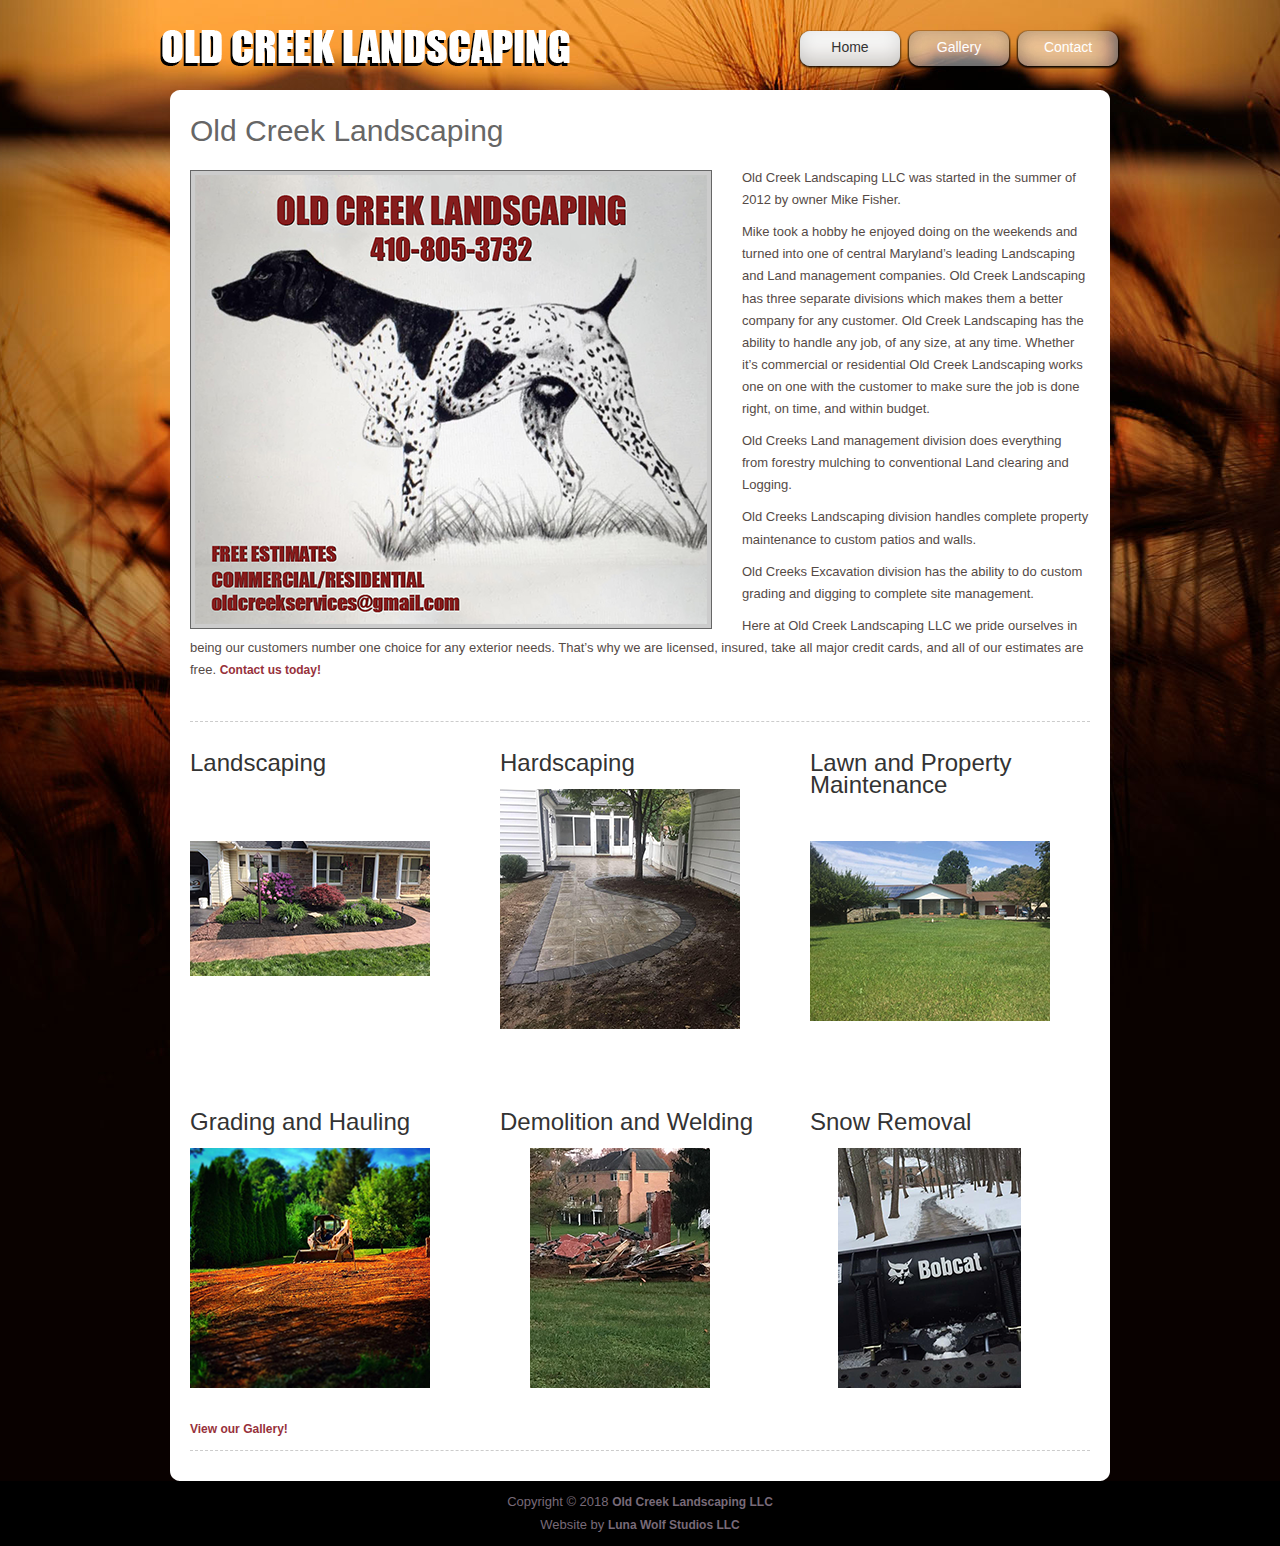
<file: index.html>
<html xmlns="http://www.w3.org/1999/xhtml">
<head>
<link rel="shortcut icon" href="./images/oldcreekservices_dog-logo-extra-small.png"/>
<meta http-equiv="Content-Type" content="text/html; charset=utf-8" />
<title>Old Creek Landscaping</title>
<meta name="keywords" content="" />
<meta name="description" content="" />
<link href="css/tooplate_style.css" rel="stylesheet" type="text/css" />
</head>
<body>

<div id="tooplate_wrapper">

	<div id="tooplate_header">
        <div id="site_title">
        	<h1><a href="#">Old Creek Landscaping</a></h1>
        </div>
        <div id="tooplate_menu">
            <ul>
                <li><a href="index.html" class="current">Home</a></li>
                <li><a href="gallery.html">Gallery</a></li>
                <li><a href="contact.html">Contact</a></li>
            </ul>    	
        </div>
    </div>
    
    <div id="tooplate_main_top"></div>
    <div id="tooplate_main">
    	
        <div class="col_w900">
            <div class="con_tit_01">Old Creek Landscaping </div>
				<a href="contact.html"><img src="images/oldcreekservices_dog-logo-text-medium.png" alt="Old Creek Services Logo" class="image_wrapper image_fl" /> </a>
				
				<p>Old Creek Landscaping LLC was started in the summer of 2012 by owner Mike Fisher.</p>
				<p>Mike took a hobby he enjoyed doing on the weekends and turned into one of central Maryland’s leading Landscaping and Land management companies. Old Creek Landscaping has three separate divisions which makes them a better company for any customer. Old Creek Landscaping has the ability to handle any job, of any size, at any time. Whether it’s commercial or residential Old Creek Landscaping works one on one with the customer to make sure the job is done right, on time, and within budget.</p>
				<p>Old Creeks Land management division does everything from forestry mulching to conventional Land clearing and Logging.</p>
				<p>Old Creeks Landscaping division handles complete property maintenance to custom patios and walls.</p>
				<p>Old Creeks Excavation division has the ability to do custom grading and digging to complete site management.</p>
				<p>Here at Old Creek Landscaping LLC we pride ourselves in being our customers number one choice for any exterior needs. That’s why we are licensed, insured, take all major credit cards, and all of our estimates are free. <a href="contact.html">Contact us today!</a></p>
				<div class="cleaner"></div>
            </div>
    		<div class="col_w900 col_w900_last">
            	<div class="col_allw280 fp_service_box">
                	<div class="con_tit_02">Landscaping</div>
                    <img src="images/oldcreekservices_landscaping.png" alt="image 8" />
                </div>
          		<div class="col_allw280 fp_service_box">
                	<div class="con_tit_02">Hardscaping</div>
                    <img src="images/oldcreekservices_hardscaping.png" alt="image 15" />
                </div>
                <div class="col_allw280 fp_service_box col_last">
                	<div class="con_tit_02">Lawn and Property Maintenance</div>
                    <img src="images/oldcreekservices_lawn-property-maintenance.png" alt="image 16" />
                </div>
                <div class="cleaner h60"></div>
          		<div class="col_allw280 fp_service_box">
                	<div class="con_tit_02">Grading and Hauling</div>
                    <img src="images/oldcreekservices_grading-hauling.png" alt="image 17" />
                </div>
				<div class="col_allw280 fp_service_box">
                	<div class="con_tit_02">Demolition and Welding</div>
                    <img src="images/oldcreekservices_demolition-welding.png" alt="image 18" />
                </div>
          		<div class="col_allw280 fp_service_box col_last">
                	<div class="con_tit_02">Snow Removal</div>
                    <img src="images/oldcreekservices_snow-removal.png" alt="image 19" />
                </div>
                <div class="cleaner h30"></div>
                <div class="cleaner"></div>
				<p><a href="gallery.html">View our Gallery!</a></p>
            </div>
    	
    	<div class="cleaner"></div>
    </div>
    <div id="tooplate_main_bottom"></div>

</div>

<div id="tooplate_footer_wrapper">
	<div id="tooplate_footer">
        Copyright © 2018 <a href="#">Old Creek Landscaping LLC</a><br />
		Website by <a href="http://lunawolfstudios.com/" target="_blank">Luna Wolf Studios LLC</a>
	</div>
</div>

</body>
</html>
</file>
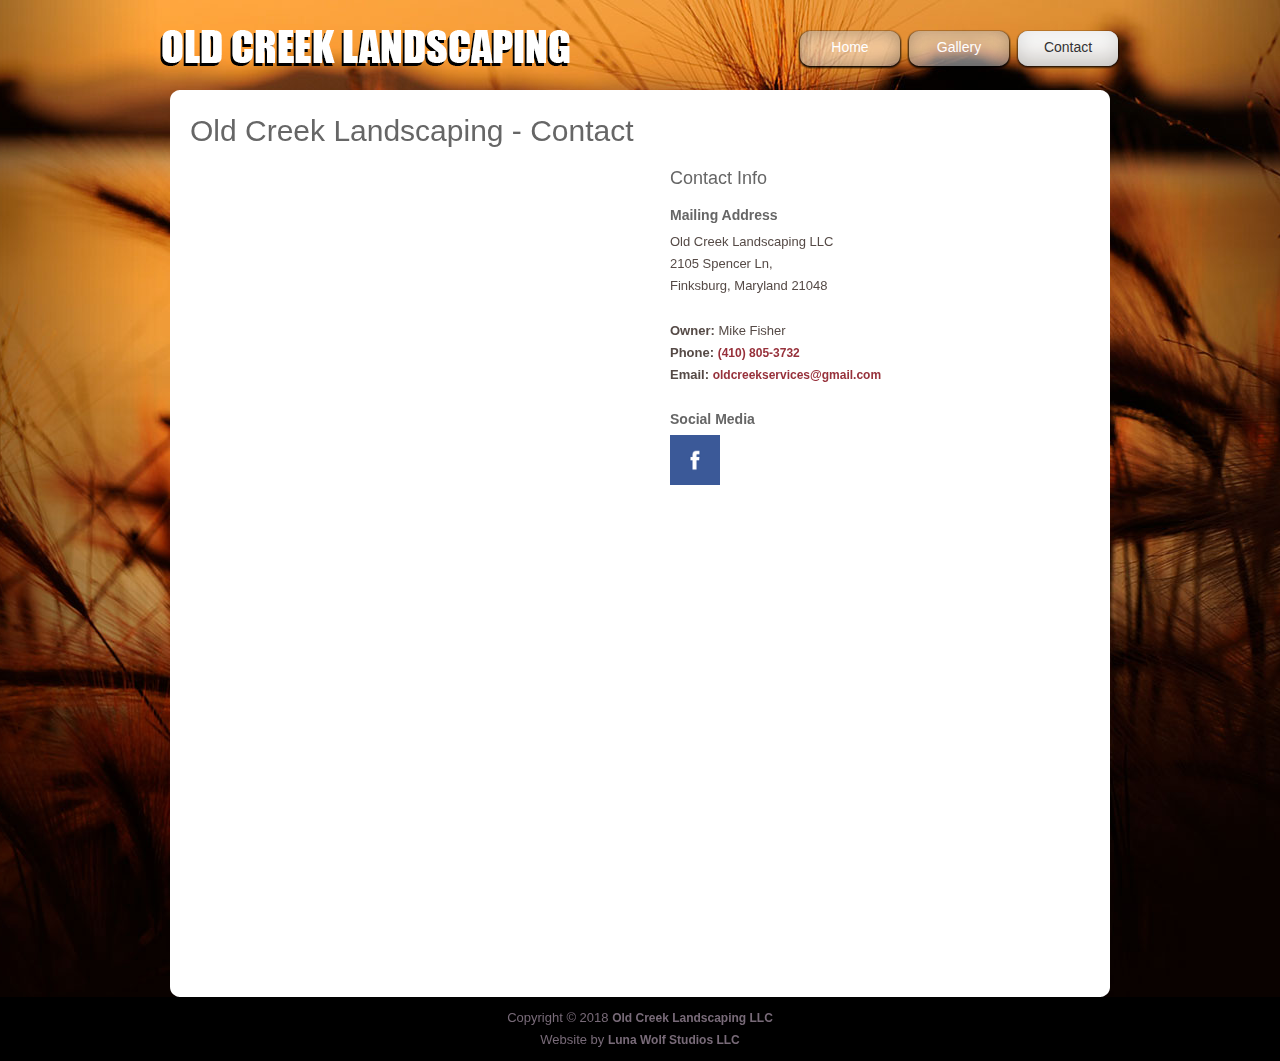
<file: contact.html>
<html xmlns="http://www.w3.org/1999/xhtml">
<head>
<link rel="shortcut icon" href="./images/oldcreekservices_dog-logo-extra-small.png"/>
<meta http-equiv="Content-Type" content="text/html; charset=utf-8" />
<title>Old Creek Landscaping - Contact</title>
<meta name="keywords" content="" />
<meta name="description" content="" />
<link href="css/tooplate_style.css" rel="stylesheet" type="text/css" />
    <link rel="stylesheet" type="text/css" href="css/jquery.lightbox-0.5.css" />    
    <script type="text/javascript" src="js/jquery.js"></script>
    <script type="text/javascript" src="js/jquery.lightbox-0.5.js"></script>
    <link rel="stylesheet" type="text/css" href="css/jquery.lightbox-0.5.css" media="screen" />
    <script type="text/javascript">
    $(function() {
        $('#map a').lightBox();
    });
    </script>
</head>
<body>

<div id="tooplate_wrapper">

	<div id="tooplate_header">
        <div id="site_title">
        	<h1><a href="#">Old Creek Landscaping</a></h1>
        </div>
        <div id="tooplate_menu">
            <ul>
                <li><a href="index.html">Home</a></li>
                <li><a href="gallery.html">Gallery</a></li>
                <li><a href="contact.html" class="current">Contact</a></li>
            </ul>    	
        </div>
    </div>

    <div id="tooplate_main_top"></div>
    <div id="tooplate_main">
    	<div class="con_tit_01">Old Creek Landscaping - Contact</div>
        <div class="col_w420 float_l">
            <div id="contact_form">
        
			<iframe allowTransparency="true" style="min-height:800px; height:inherit; overflow:auto;" width="100%" id="contactform123" name="contactform123" marginwidth="0" marginheight="0" frameborder="0" src="http://www.123formbuilder.com/my-contact-form-3460011.html">
			<p>Your browser does not support iframes. The contact form cannot be displayed. Please use another contact method (phone, fax etc)</p>
			</iframe>

			</div> 
        </div>
            
        <div class="col_w420 float_r">                         
            <h4>Contact Info</h4>
            <h6><strong>Mailing Address</strong></h6>
			Old Creek Landscaping LLC<br />
            2105 Spencer Ln, <br />
			Finksburg, Maryland 21048<br /><br />
			<strong>Owner:</strong> Mike Fisher<br />
            <strong>Phone:</strong> <a href="tel:1-410-805-3732">(410) 805-3732</a><br />
            <strong>Email:</strong> <a href="mailto:oldcreekservices@gmail.com">oldcreekservices@gmail.com</a><br /><br />
			<h6><strong>Social Media</strong></h6>
        </div>    	
		<a href="https://www.facebook.com/oldcreekservicesfinksburgcom/" target="_blank"><img src ="./images/ICON_Facebook.png" hspace="60" width=50 height=50/></a>
    	<div class="cleaner"></div>
    </div>
    <div id="tooplate_main_bottom"></div>

</div>

<div id="tooplate_footer_wrapper">
	<div id="tooplate_footer">
        Copyright © 2018 <a href="#">Old Creek Landscaping LLC</a><br />
		Website by <a href="http://lunawolfstudios.com/" target="_blank">Luna Wolf Studios LLC</a>
	</div>
</div>

</body>
</html>
</file>
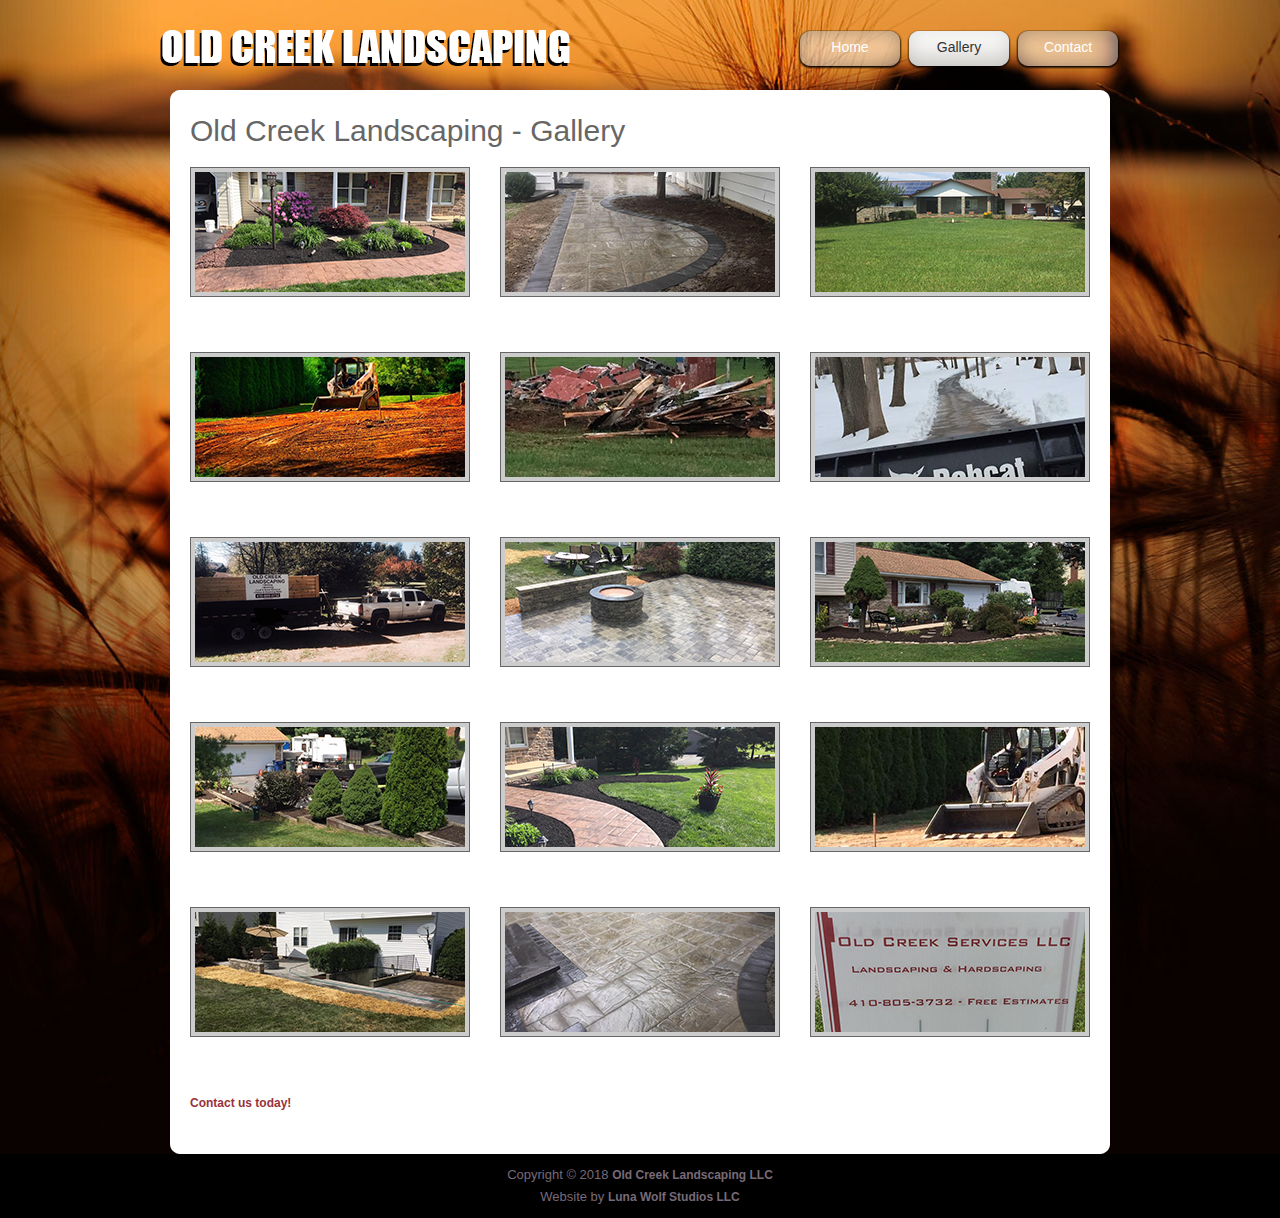
<file: gallery.html>
<html xmlns="http://www.w3.org/1999/xhtml">
<head>
<link rel="shortcut icon" href="./images/oldcreekservices_dog-logo-extra-small.png"/>
<meta http-equiv="Content-Type" content="text/html; charset=utf-8" />
<title>Old Creek Landscaping - Gallery</title>
<meta name="keywords" content="" />
<meta name="description" content="" />
<link href="css/tooplate_style.css" rel="stylesheet" type="text/css" />
    <link rel="stylesheet" type="text/css" href="css/jquery.lightbox-0.5.css" />    
    <script type="text/javascript" src="js/jquery.js"></script>
    <script type="text/javascript" src="js/jquery.lightbox-0.5.js"></script>
    <link rel="stylesheet" type="text/css" href="css/jquery.lightbox-0.5.css" media="screen" />
    <script type="text/javascript">
    $(function() {
        $('.lightbox').lightBox();
    });
    </script>
</head>
<body>

<div id="tooplate_wrapper">

	<div id="tooplate_header">
        <div id="site_title">
        	<h1><a href="#">Old Creek Landscaping</a></h1>
        </div>
        <div id="tooplate_menu">
            <ul>
                <li><a href="index.html">Home</a></li>
                <li><a href="gallery.html" class="current">Gallery</a></li>
                <li><a href="contact.html">Contact</a></li>
            </ul>    	
        </div>
    </div>
    
	<div id="tooplate_main_top"></div>
		<div id="tooplate_main">
			<div class="con_tit_01">Old Creek Landscaping - Gallery</div>
				<div id="gallery">
					<div class="gallery_box">
						<a class="lightbox" href="images/gallery/old-creek-landscaping_01_big.png">
							<img src="images/gallery/old-creek-landscaping_01.png" alt="Old Creek Landscaping 01" class="image_wrapper" />
						</a>
						<div class="cleaner"></div>
					</div>
					<div class="gallery_box">
						<a class="lightbox" href="images/gallery/old-creek-landscaping_02_big.png">
							<img src="images/gallery/old-creek-landscaping_02.png" alt="Old Creek Landscaping 02" class="image_wrapper" />
						</a>
						<div class="cleaner"></div>
					</div>
					<div class="gallery_box gb_lmb">
						<a class="lightbox" href="images/gallery/old-creek-landscaping_03_big.png">
							<img src="images/gallery/old-creek-landscaping_03.png" alt="Old Creek Landscaping 03" class="image_wrapper" />
						</a>
						<div class="cleaner"></div>
					</div>
					<div class="gallery_box">
						<a class="lightbox" href="images/gallery/old-creek-landscaping_04_big.png">
							<img src="images/gallery/old-creek-landscaping_04.png" alt="Old Creek Landscaping 04" class="image_wrapper" />
						</a>
						<div class="cleaner"></div>
					</div>
					<div class="gallery_box">
						<a class="lightbox" href="images/gallery/old-creek-landscaping_05_big.png">
							<img src="images/gallery/old-creek-landscaping_05.png" alt="Old Creek Landscaping 05" class="image_wrapper" />
						</a>
						<div class="cleaner"></div>
					</div>
					<div class="gallery_box gb_lmb">
						<a class="lightbox" href="images/gallery/old-creek-landscaping_06_big.png">
						<img src="images/gallery/old-creek-landscaping_06.png" alt="Old Creek Landscaping 06" class="image_wrapper" />
						</a>
						<div class="cleaner"></div>
					</div>
					<div class="gallery_box">
						<a class="lightbox" href="images/gallery/old-creek-landscaping_07_big.png">
						<img src="images/gallery/old-creek-landscaping_07.png" alt="Old Creek Landscaping 7" class="image_wrapper" />
						</a>
						<div class="cleaner"></div>
					</div>
					<div class="gallery_box">
						<a class="lightbox" href="images/gallery/old-creek-landscaping_08_big.png">
						<img src="images/gallery/old-creek-landscaping_08.png" alt="Old Creek Landscaping 8" class="image_wrapper" />
						</a>
						<div class="cleaner"></div>
					</div>
					<div class="gallery_box gb_lmb">
						<a class="lightbox" href="images/gallery/old-creek-landscaping_09_big.png">
						<img src="images/gallery/old-creek-landscaping_09.png" alt="Old Creek Landscaping 9" class="image_wrapper" />
						</a>
						<div class="cleaner"></div>
					</div>
					<div class="gallery_box">
						<a class="lightbox" href="images/gallery/old-creek-landscaping_10_big.png">
						<img src="images/gallery/old-creek-landscaping_10.png" alt="Old Creek Landscaping 10" class="image_wrapper" />
						</a>
						<div class="cleaner"></div>
					</div>
					<div class="gallery_box">
						<a class="lightbox" href="images/gallery/old-creek-landscaping_11_big.png">
						<img src="images/gallery/old-creek-landscaping_11.png" alt="Old Creek Landscaping 11" class="image_wrapper" />
						</a>
						<div class="cleaner"></div>
					</div>
					<div class="gallery_box gb_lmb">
						<a class="lightbox" href="images/gallery/old-creek-landscaping_12_big.png">
						<img src="images/gallery/old-creek-landscaping_12.png" alt="Old Creek Landscaping 12" class="image_wrapper" />
						</a>
						<div class="cleaner"></div>
					</div>
					<div class="gallery_box">
						<a class="lightbox" href="images/gallery/old-creek-landscaping_13_big.png">
						<img src="images/gallery/old-creek-landscaping_13.png" alt="Old Creek Landscaping 13" class="image_wrapper" />
						</a>
						<div class="cleaner"></div>
					</div>
					<div class="gallery_box">
						<a class="lightbox" href="images/gallery/old-creek-landscaping_14_big.png">
						<img src="images/gallery/old-creek-landscaping_14.png" alt="Old Creek Landscaping 14" class="image_wrapper" />
						</a>
						<div class="cleaner"></div>
					</div>
					<div class="gallery_box gb_lmb">
						<a class="lightbox" href="images/gallery/old-creek-landscaping_15_big.png">
						<img src="images/gallery/old-creek-landscaping_15.png" alt="Old Creek Landscaping 15" class="image_wrapper" />
						</a>
						<div class="cleaner"></div>
					</div>
				</div> 
				<div class="cleaner"></div>
				<p><a href="contact.html">Contact us today!</a></p>
			</div>
    <div id="tooplate_main_bottom"></div>
</div>

<div id="tooplate_footer_wrapper">
	<div id="tooplate_footer">
        Copyright © 2018 <a href="#">Old Creek Landscaping LLC</a><br />
		Website by <a href="http://lunawolfstudios.com/" target="_blank">Luna Wolf Studios LLC</a>
	</div>
</div>

</body>
</html>
</file>
<file: css/tooplate_style.css>
body {
	margin: 0;
	padding: 0;
	color: #554a46;
	font-family: Tahoma, Geneva, sans-serif;
	font-size: 13px;
	line-height: 1.7em; 
	background-color: #090100;
	background-image: url(../images/oldcreek_bg_image.jpg);
	background-position: center top;
	background-repeat: no-repeat;
}

.orange {
	color: #C60;
}

.green {
	color: #399;
}

a, a:link, a:visited { 
	color: #97313b; 
	font-weight: normal; 
	text-decoration: none; 
	font-size: 12px; 
}

a:hover {
	text-decoration: none; 
}

a.more { 
	display: block; 
	width: 104px; 
	height: 31px; 
	padding-top: 8px; 
	text-align: center; 
	text-decoration: none; 
	font-weight: bold; 
	background: url(../images/tooplate_more.png)  no-repeat top center; 
	color: #333; 
}

a.more:hover { 
	color: #e5425b; 
}

p { 
	margin: 0 0 10px 0; 
	padding: 0; 
}

img { border: none; }

blockquote { 
	font-style: italic; 
	margin: 0 0 0 10px;
}

cite { 
	font-weight: bold; 
	color:#000; 
}

cite a, a:link, a:visited  { 
	font-weight: bold; 
	color:#97313b; 
}

cite span { 
	font-weight: 400; 
	color: #000; 
}

em { color: #000; }

h1, h2, h3, h4, h5, h6 { color: #666; font-weight: normal; }
h1 { font-size: 34px; margin: 0 0 20px; padding: 5px 0 }
h2 { font-size: 28px; margin: 0 0 15px; padding: 5px 0; }
h3 { font-size: 24px; margin: 0 0 15px; padding: 0; }
h4 { font-size: 18px; margin: 0 0 15px; padding: 0; }
h5 { font-size: 16px; margin: 0 0 10px; padding: 0;  }
h6 { font-size: 14px; margin: 0 0 5px; padding: 0; }

.cleaner { clear: both }
.h10 { height: 10px }
.h20 { height: 20px }
.h30 { height: 30px }
.h40 { height: 40px }
.h50 { height: 50px }
.h60 { height: 60px }

.float_l { float: left }
.float_r { float: right }

.image_wrapper { 
	display: inline-block; 
	border: 1px solid #666; 
	padding: 4px; 
	background: #ccc; 
	margin-bottom: 5px; 
}

.image_fl { 
	float: left; 
	margin: 3px 30px 0 0; 
}

.image_fr { 
	float: right; 
	margin: 3px 0 0 30px; 
}

.tooplate_list { 
	margin: 20px 0 20px 15px; 
	padding: 0; 
	list-style: none; 
}

.tooplate_list li { 
	color:#97313b; 
	margin: 0; 
	padding: 0 0 5px 15px; 
	background: url(../images/tooplate_list.png)  no-repeat scroll 0 7px;  
}

.tooplate_list li a { 
	color: #97313b; 
	font-weight: normal; 
	font-size: 12px; 
	text-decoration: none; 
}

.tooplate_list li a:hover { 
	text-decoration: underline; 
}

#tooplate_wrapper {
	width: 980px;
	padding: 0 10px;
	margin: 0 auto;
	background: url(../images/oldcreek_bg_image.jpg) top center no-repeat;
}

#tooplate_header {
	width: 960px;
	padding: 30px 10px 0; 
	height: 60px;
}

#site_title { 
	float: left; 
}

#site_title h1 { 
	margin: 0; 
	padding: 0; 
}

#site_title h1 a { 
	display: block; 
	width: 460px; 
	height: 46px; 
	color: #fff; 
	text-indent: -10000px; 
	background: url(../images/oldcreek_logo.png) no-repeat top left; 
}

/* menu */

#tooplate_menu {
	float: right;
	margin: 0 auto;
}

#tooplate_menu ul {
	margin: 0;
	padding: 0;
	list-style: none;
}

#tooplate_menu ul li {
	padding: 0;
	margin: 0;
	display: inline;
}

#tooplate_menu ul li a {
	float: left;
	display: block;
	width: 104px;
	height: 33px;
	margin-left:5px;
	padding-top: 6px;
	font-size: 14px;
	color: #fff;
	text-align: center;
	text-decoration: none;
	font-weight: 400;
	outline: none;
	border: none;
	background: url(../images/tooplate_menu.png);
}

#tooplate_menu ul li a:hover, #tooplate_menu ul .current {
	color: #333;
	background: url(../images/tooplate_menu_hover.png) no-repeat;
}

/* end of menu */

#tooplate_middle { 
	clear: both;
	width: 880px;
	height: 240px;
	padding: 50px;
	overflow: hidden;
	background: url(../images/tooplate_middle.png);
}

#mid_title { 
	font-size: 30px; 
	line-height: 38px; 
	font-weight: 400; 
	color: #fff; 
	margin-bottom: 20px;  
}

#mid_left { 
	float:left; 
	width:400px; 
}

#mid_slider { 
	position:relative; 
	float: right; 
	width: 440px; 
	height: 220px;	  
}
#tooplate_middle img { 
	float: right; 
	margin-left: 60px; 
}

#mid_left p { 
	margin-bottom: 30px; 
	color: #fff; 
}

#learn_more a { 
	display: block; 
	width: 104px; 
	height: 33px; 
	padding-top: 6px; 
	text-align: center; 
	text-decoration: none; 
	color: #333; 
	font-weight: 700; 
	background: url(../images/tooplate_menu_hover.png);  
}

#learn_more a:hover { 
	color: #000; 
}

/* main */

#tooplate_main_top { 
	width: 980px; 
	height: 10px; 
	background: url(../images/content_top.png) no-repeat; 
}

#tooplate_main_bottom { 
	width: 980px; 
	height: 10px; 
	background: url(../images/content_bottom.png) no-repeat; 
}

#tooplate_main {
	clear: both;
	width: 900px;
	padding: 20px 40px;
	background: url(../images/tooplate_content.png) repeat-y center;
}

#tooplate_main p {
	margin-bottom: 10px;
}

.con_tit_01 { 
	font-size: 30px; 
	color: #666; 
	margin-bottom: 25px; 
}

.con_tit_02 { 
	font-size: 24px; 
	color: #333; 
	margin-bottom: 15px; 
}

.col_w900 { 
	width: 900px; 
	margin-bottom: 30px; 
	padding-bottom: 30px; 
	border-bottom: 1px dashed #ccc; 
}

.col_w580 { width: 580px }
.col_w420 { width: 420px }
.col_w280 { width: 280px }

.col_allw280 { 
	float: left; 
	width: 280px; 
	margin-right: 30px; 
}

.col_w900_last { 
	padding: 0; 
	margin: 0; 
	background: none; 
}

.col_last { 
	margin: 0; 
}

.fp_service_box img { 
	float: left; 
	margin-right: 15px; 
}

.post_box { 
	clear: both; 
	margin-bottom: 30px; 
	padding-bottom: 20px; 
	border-bottom: 1px dashed #ccc; 
}

.post_header { 
	border-top: 3px solid #999; 
	border-bottom: 1px solid #ccc; 
	padding: 5px; 
	margin-bottom: 20px; 
}

.post_box h2 { 
	font-size: 34px; 
	margin-bottom: 30px; 
}

.post_box p.post_meta { 
	margin-bottom: 0; 
}

.post_box img { 
	float: left; 
	margin-right: 20px; 
}

.fp_lw_box { 
	clear: both; 
	margin-bottom: 30px; 
}

.fp_lw_box img { 
	margin-right: 15px; 
	padding-top: 3px; 
}

.fp_lw_box h6 { 
	margin-bottom: 0; 
}

.fp_lw_box h6 a { 
	font-weight: bold; 
	text-decoration: none; 
}

.sidebar_title {
	display: block;
	width: 260px;
	height: 30px;
	padding: 0 0 5px 20px;
	margin-bottom: 10px;
	color: #000;
	font-size: 18px;
	font-weight: bold;
	background: url(../images/tooplate_sidebar_bg.png) center bottom no-repeat;
}

.sidebar_box {
	padding-left: 15px;
	margin-bottom: 40px;
}

#gallery { 
	margin: 0; 
	padding: 0; 
}

.gallery_box { 
	display: block; 
	position: relative; 
	float: left; 
	width: 280px; 
	margin: 0 30px 50px 0; 
}

.gb_lmb { 
	margin: 0 0 20px 0; 
}

.gallery_box a img { 
	width: 270px; 
	height: 120px; 
}

#contact_form { 
	padding: 0; 
	width: 400px; 
}

#contact_form form { 
	margin: 0px; 
	padding: 0px; 
}

#contact_form form .input_field { 
	width: 270px; 
	padding: 10px; 
	color: #111; 
	border: 1px solid #a7a7a7;  
	background: #e8e8e8; 
	font-family: Tahoma, Geneva, sans-serif;
	font-size: 13px;
	margin-top: 5px;
}

#contact_form form label { 
	display: block; 
	width: 100px; 
	margin-right: 10px; 
	font-size: 14px 
}

#contact_form form textarea { 
	width: 388px; 
	height: 200px; 
	padding: 10px; 
	color: #111; 
	border: 1px solid #a7a7a7;  
	background: #e8e8e8; 
	font-family: Tahoma, Geneva, sans-serif;
	font-size: 13px;
	margin: 10px 0px;
}

#contact_form form .submit_btn { 
	display: block; 
	width: 104px; 
	height: 39px; 
	line-height: 20px; 
	text-align: center; 
	text-decoration: none; 
	font-weight: bold; 
	background: url(../images/tooplate_more.png)  no-repeat top center; 
	color: #333; 
	border: none; 
	cursor: pointer; 
}

#tooplate_footer_wrapper {
	clear: both;
	width: 100%;
	background: #000;
}

#tooplate_footer {
	bottom: -60;
	clear: both;
	width: 940px;
	padding: 10px 0; 
	color: #786a78;
	text-align: center;
	margin: 0 auto;
}

#tooplate_footer a { 
	color: #786a78; 
	text-decoration: none; 
}
</file>
